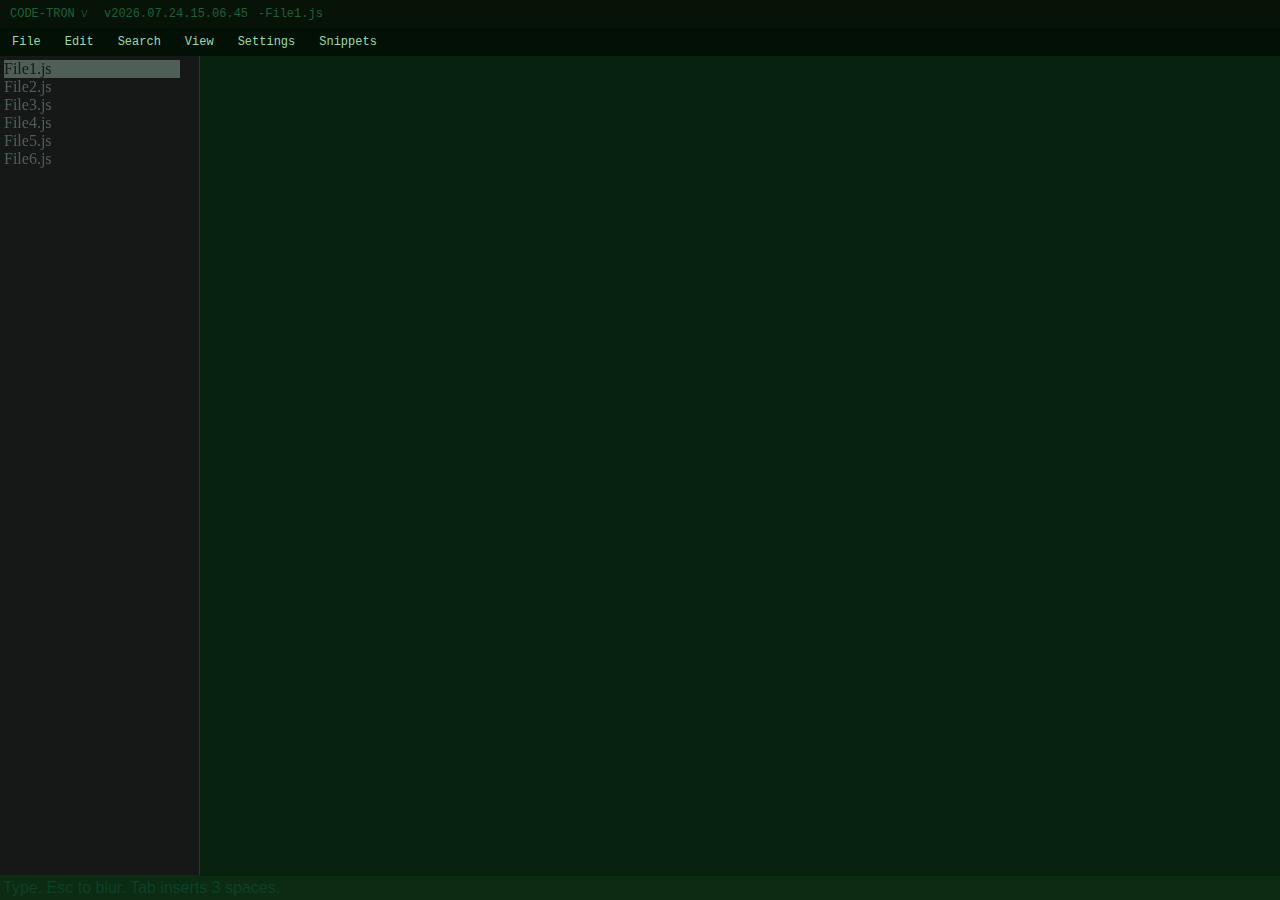
<file: index.html>
<!doctype html>
<html lang="nl">
<head>
  <meta charset="utf-8" />
  <meta charset="version" content="1" instruct="easy way to touch index for version update"/>
  <meta name="viewport" content="width=device-width,initial-scale=1" />
  <title>Canvas Code Editor — </title>
  <link rel="stylesheet" href="style.css">
  <script src="menu.js" defer></script>
  <script src="model.js" defer></script>
  <script src="viewport.js" defer></script>
</head>
<body>
  <div id="titlebar">CODE-TRON <span class="ver">v</span><span id="datetime"></span> - <span id="filename">File1.js</span></div>
  <div id="menubar">
  </div>

  <div id="viewport">
    <div id="scroll-spacer"></div>
    <canvas id="editor-canvas" tabindex="0"></canvas>
  </div>
  <div id="hint">Type. Esc to blur. Tab inserts 3 spaces.</div>
  
  <div id="ProjectPanel">
  <div class="active">File1.js</div>
  <div>File2.js</div>
  <div>File3.js</div>
  <div>File4.js</div>
  <div>File5.js</div>
  <div>File6.js</div>
</div>



</body>
</html>
</file>
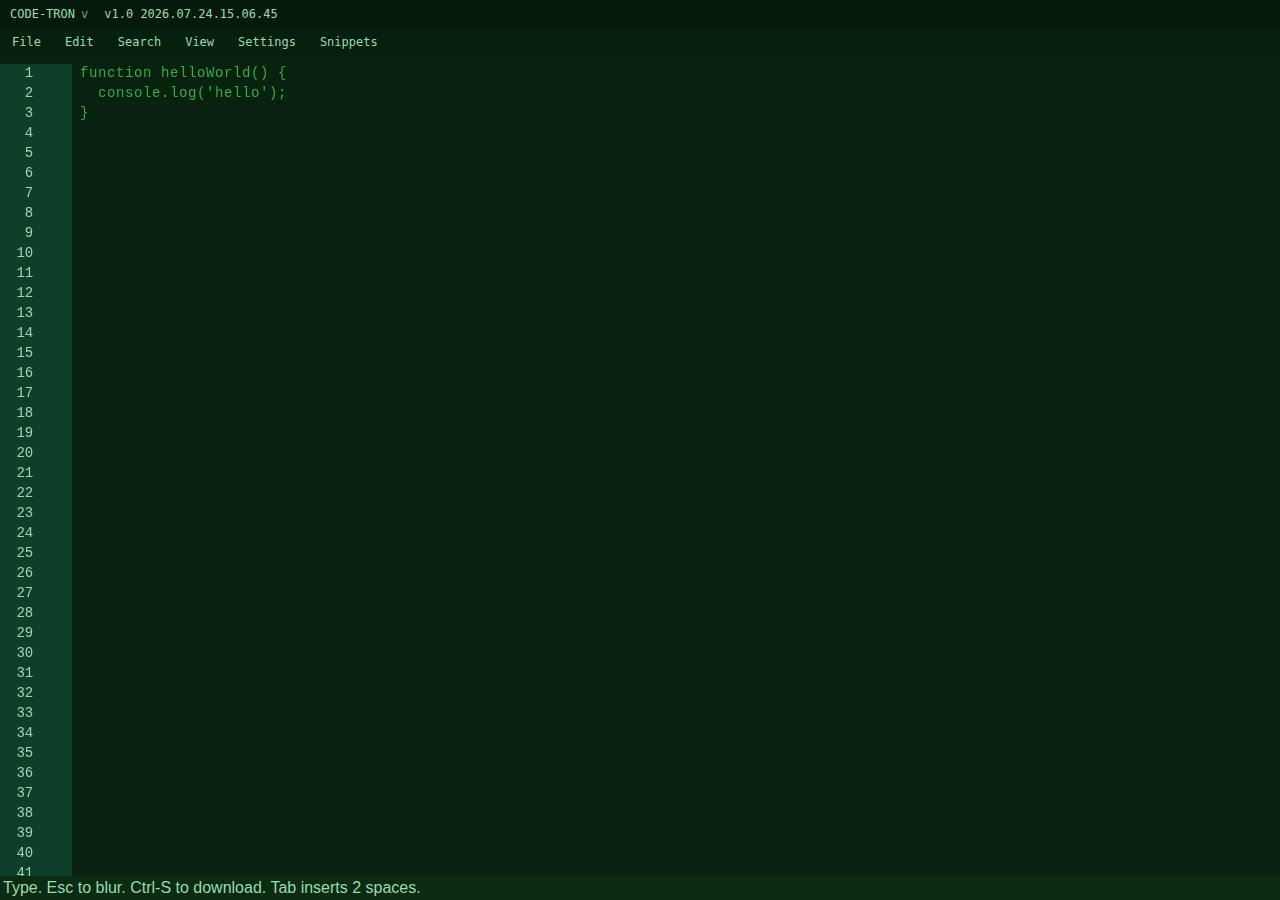
<file: v1.0 2025.12.15.16.06.41/index.html>
<!doctype html>
<html lang="nl">
<head>
  <meta charset="utf-8" />
  <meta name="viewport" content="width=device-width,initial-scale=1" />
  <title>Canvas Code Editor — start</title>
  <link rel="stylesheet" href="style.css">
  <script src="menu.js" defer></script>
  <script src="model.js" defer></script>
  <script src="viewport.js" defer></script>
</head>
<body>
  <div id="titlebar">CODE-TRON <span class="ver">v</span><span id="datetime"></span></div>
  <div id="menubar">
  </div>

  <div id="viewport">
    <div id="scroll-spacer"></div>
    <canvas id="editor-canvas" tabindex="0"></canvas>
  </div>
  <div id="hint">Type. Esc to blur. Ctrl-S to download. Tab inserts 2 spaces.</div>
  <div id="scrollbar"></div>
  <div id="ProjectPanel"></div>



</body>
</html>
</file>
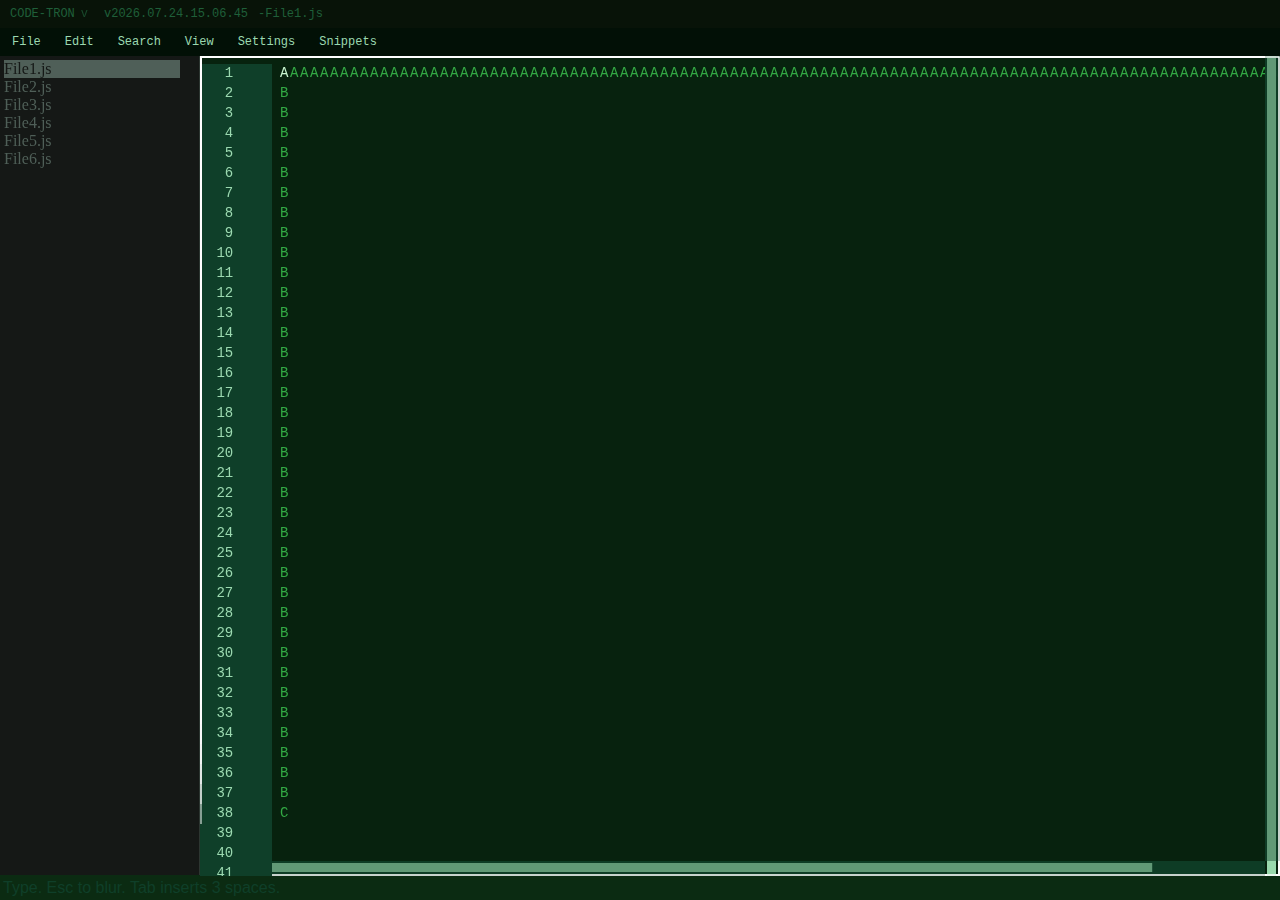
<file: v2.0 2026.01.01.09.46/index.html>
<!doctype html>
<html lang="nl">
<head>
  <meta charset="utf-8" />
  <meta charset="version" content="1" instruct="easy way to touch index for version update"/>
  <meta name="viewport" content="width=device-width,initial-scale=1" />
  <title>Canvas Code Editor — </title>
  <link rel="stylesheet" href="style.css">
  <script src="config.js" defer></script>
  <script src="menu.js" defer></script>
  <script src="model.js" defer></script>
  <script src="viewport.js" defer></script>
</head>
<body>
  <div id="titlebar">CODE-TRON <span class="ver">v</span><span id="datetime"></span> - <span id="filename">File1.js</span></div>
  <div id="menubar">
  </div>

  <div id="viewport">
    <div id="scroll-spacer"></div>
    <canvas id="editor-canvas" tabindex="0"></canvas>
  </div>
  <div id="hint">Type. Esc to blur. Tab inserts 3 spaces.</div>
  
  <div id="ProjectPanel">
  <div class="active">File1.js</div>
  <div>File2.js</div>
  <div>File3.js</div>
  <div>File4.js</div>
  <div>File5.js</div>
  <div>File6.js</div>
</div>



</body>
</html>
</file>
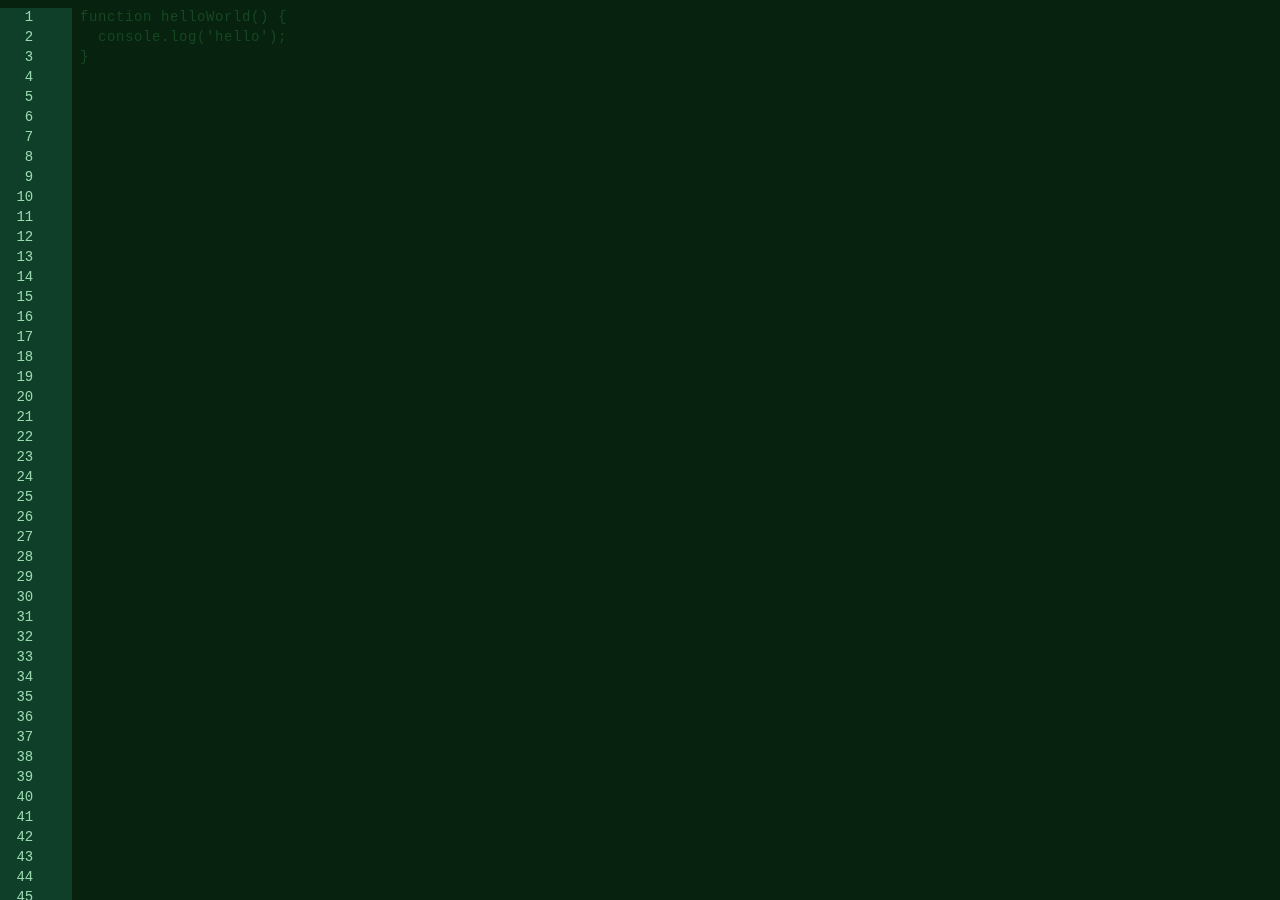
<file: index-old.html>
<!doctype html>
<html lang="nl">
<head>
  <meta charset="utf-8" />
  <meta name="viewport" content="width=device-width,initial-scale=1" />
  <title>Canvas Code Editor — start</title>
  <style>
    :root{
      --gutter-width:72px;
      --bg:#0b2b12; /* deep green */
      --panel:#07220e; /* slightly darker */
      --soft:#154822; /* soft green for text */
      --cursor-inv:#c9f7d1; /* light for inverted cursor block */
      --line-height:20px;
      --font-size:14px;
      --font-family: "Fira Code", "Courier New", monospace;
    }
    html,body{height:100%;margin:0;background:var(--bg);font-family:system-ui,Segoe UI,Roboto,Arial}
    /* The scroll spacer determines the scrollable area (virtual content) */
    #viewport{
      position:relative;
      width:100%;height:100vh;overflow:auto;background:var(--panel);
    }
    #scroll-spacer{
      width:100%; /* full width so scrollbars behave */
      height:1000px; /* will be updated by script to match content */
      pointer-events:none;
      background:transparent;
    }
    /* Canvas on top where we draw the text and gutter */
    #editor-canvas{
      position:absolute;left:0;top:0;z-index:10;pointer-events:auto;
      display:block;
    }
    /* optionally hide default caret and selection */
    .invisibleInput{position:absolute;left:-9999px;top:-9999px;opacity:0}
    /* helpful message */
    #hint{position:fixed;right:12px;bottom:10px;color:#9bd9b0;font-size:12px}
  </style>
</head>
<body>
  <div id="viewport">
    <div id="scroll-spacer"></div>
    <canvas id="editor-canvas" tabindex="0"></canvas>
  </div>
  <div id="hint">Type. Esc to blur. Ctrl-S to download. Tab inserts 2 spaces.</div>

<script>
(() => {
  // ==== Configuration ====
  const cfg = {
    fontSize: parseInt(getComputedStyle(document.documentElement).getPropertyValue('--font-size')) || 14,
    fontFamily: getComputedStyle(document.documentElement).getPropertyValue('--font-family') || 'monospace',
    lineHeight: parseInt(getComputedStyle(document.documentElement).getPropertyValue('--line-height')) || 20,
    gutterWidth: parseInt(getComputedStyle(document.documentElement).getPropertyValue('--gutter-width')) || 72,
    padding: 8,
    cursorBlink: 500,
    tabSize: 2,
    bg: getComputedStyle(document.documentElement).getPropertyValue('--panel').trim(),
    textColor: getComputedStyle(document.documentElement).getPropertyValue('--soft').trim(),
    cursorInv: getComputedStyle(document.documentElement).getPropertyValue('--cursor-inv').trim(),
  };

  // ==== DOM ====
  const viewport = document.getElementById('viewport');
  const spacer = document.getElementById('scroll-spacer');
  const canvas = document.getElementById('editor-canvas');
  const ctx = canvas.getContext('2d');

  // Hidden textarea to receive IME and real keyboard input reliably
  const hidden = document.createElement('textarea');
  hidden.className = 'invisibleInput';
  document.body.appendChild(hidden);

  // ==== Model ====
  let model = ["function helloWorld() {","  console.log('hello');","}",""];
  let cursor = {line:0,col:0};
  let selection = null; // not yet used

  // Measure a fixed character width by measuring a sample set and using the max
  function measureCharWidth(font){
    ctx.font = font;
    const sample = 'abcdefghijklmnopqrstuvwxyzABCDEFGHIJKLMNOPQRSTUVWXYZ0123456789!@#$%^&*()-_=+[]{};:\\"\'`<>?/| ';
    let max = 0;
    for(const ch of sample){
      max = Math.max(max, ctx.measureText(ch).width);
    }
    return Math.ceil(max);
  }

  function setupMetrics(){
    cfg.font = `${cfg.fontSize}px ${cfg.fontFamily}`;
    ctx.font = cfg.font;
    cfg.charWidth = measureCharWidth(cfg.font);
    cfg.charsPerRow = Math.max(10, Math.floor((window.innerWidth - cfg.gutterWidth - cfg.padding*2)/cfg.charWidth));
    cfg.visibleRows = Math.max(3, Math.floor((window.innerHeight - cfg.padding*2)/cfg.lineHeight));
  }

  setupMetrics();
  window.addEventListener('resize',()=>{setupMetrics(); resizeCanvas(); render();});

  // ==== Canvas & Scrolling ====
  function resizeCanvas(){
    canvas.width = Math.max(viewport.clientWidth, 300);
    canvas.height = Math.max(viewport.clientHeight, 200);
    canvas.style.left = viewport.scrollLeft + 'px';
    canvas.style.top = viewport.scrollTop + 'px';
    // ensure spacer matches total content height
    spacer.style.height = (model.length * cfg.lineHeight + cfg.padding*2) + 'px';
  }

  viewport.addEventListener('scroll', ()=>{
    // canvas is fixed on top of spacer
    canvas.style.left = viewport.scrollLeft + 'px';
    canvas.style.top = viewport.scrollTop + 'px';
    render();
  });

  // ==== Editing primitives ====
  function clampCursor(){
    if(cursor.line < 0) cursor.line = 0;
    if(cursor.line >= model.length) cursor.line = model.length-1;
    const l = model[cursor.line];
    if(cursor.col < 0) cursor.col = 0;
    if(cursor.col > l.length) cursor.col = l.length;
  }

  function insertTextAtCursor(str){
    const line = model[cursor.line];
    const before = line.slice(0,cursor.col);
    const after = line.slice(cursor.col);
    const parts = str.split('\n');
    if(parts.length === 1){
      model[cursor.line] = before + str + after;
      cursor.col += str.length;
    } else {
      model[cursor.line] = before + parts[0];
      const insert = parts.slice(1);
      for(let i=0;i<insert.length;i++){
        model.splice(cursor.line+1+i,0,insert[i]);
      }
      cursor.line += insert.length;
      cursor.col = insert[insert.length-1].length;
    }
    resizeCanvas(); render();
  }

  function deleteBeforeCursor(){
    if(cursor.col>0){
      const line = model[cursor.line];
      model[cursor.line] = line.slice(0,cursor.col-1) + line.slice(cursor.col);
      cursor.col--;
    } else if(cursor.line>0){
      const prev = model[cursor.line-1];
      const cur = model.splice(cursor.line,1)[0];
      cursor.line--;
      cursor.col = prev.length;
      model[cursor.line] = prev + cur;
    }
    resizeCanvas(); render();
  }

  function newlineWithAutoIndent(){
    const cur = model[cursor.line];
    const before = cur.slice(0,cursor.col);
    const indent = (before.match(/^\s*/)||[''])[0] || '';
    const rest = cur.slice(cursor.col);
    model[cursor.line] = before;
    model.splice(cursor.line+1,0, indent + rest);
    cursor.line++;
    cursor.col = indent.length;
    resizeCanvas(); render();
  }

  // ==== Bracket matching (basic) ====
  const PAIRS = {'(':')','[':']','{':'}','<':'>'};
  const CLOSERS = Object.values(PAIRS);

  function findMatchingBracket(lineIdx, colIdx){
    const ch = getCharAt(lineIdx,colIdx);
    if(!ch) return null;
    if(PAIRS[ch]){
      // forward search
      const open = ch; const close = PAIRS[ch];
      let depth = 0;
      for(let i=lineIdx;i<model.length;i++){
        const str = model[i];
        let start = (i===lineIdx?colIdx+1:0);
        for(let j=start;j<str.length;j++){
          const c = str[j];
          if(c===open) depth++;
          if(c===close){
            if(depth===0) return {line:i,col:j};
            depth--;
          }
        }
      }
    } else if(CLOSERS.includes(ch)){
      // backward search
      let open = null;
      for(const k in PAIRS) if(PAIRS[k]===ch) open = k;
      if(!open) return null;
      let depth = 0;
      for(let i=lineIdx;i>=0;i--){
        const str = model[i];
        let start = (i===lineIdx?colIdx-1:str.length-1);
        for(let j=start;j>=0;j--){
          const c = str[j];
          if(c===ch) depth++;
          if(c===open){
            if(depth===0) return {line:i,col:j};
            depth--;
          }
        }
      }
    }
    return null;
  }

  function getCharAt(lineIdx,colIdx){
    if(lineIdx<0 || lineIdx>=model.length) return null;
    const s = model[lineIdx];
    if(colIdx<0 || colIdx>=s.length) return null;
    return s[colIdx];
  }

  // ==== Rendering ====
  let blink = true;
  setInterval(()=>{ blink = !blink; render(); }, cfg.cursorBlink);

  function render(){
    // clear
    ctx.clearRect(0,0,canvas.width,canvas.height);
    // background
    ctx.fillStyle = cfg.bg; ctx.fillRect(0,0,canvas.width,canvas.height);

    ctx.font = cfg.font;
    ctx.textBaseline = 'top';

    // compute top-left of visible area in model coordinates
    const scrollY = viewport.scrollTop;
    const scrollX = viewport.scrollLeft;
    const firstLine = Math.floor((scrollY - cfg.padding)/cfg.lineHeight);
    const top = cfg.padding - (scrollY - Math.max(0,firstLine*cfg.lineHeight));
    const startLine = Math.max(0, Math.floor(scrollY/cfg.lineHeight));
    const linesToDraw = Math.ceil(canvas.height / cfg.lineHeight)+1;

    // gutter
    ctx.fillStyle = '#07220e';
    ctx.fillRect(0,0,cfg.gutterWidth,canvas.height);

    // draw visible lines
    ctx.fillStyle = cfg.textColor;
    const visibleStart = Math.max(0, startLine);
    for(let i=0;i<linesToDraw;i++){
      const li = visibleStart + i;
      const y = cfg.padding + i*cfg.lineHeight - (scrollY - visibleStart*cfg.lineHeight);
      // line background for even rows subtle
      // draw line number
      ctx.fillStyle = '#0f3f29';
      ctx.fillRect(0,y,cfg.gutterWidth,cfg.lineHeight);
      ctx.fillStyle = '#9bd9b0';
      ctx.fillText(String(li+1).padStart(3,' '), 8, y+2);

      if(li >= model.length) continue;
      const text = model[li];

      // draw characters one by one to allow free font + fixed grid
      let x = cfg.gutterWidth + cfg.padding - scrollX;
      for(let c=0;c<text.length;c++){
        const ch = text[c];
        // simple syntax discrimination by char class -> we avoid color changes; use font weight change
        // choose a font style for keywords/symbols
        ctx.font = cfg.font; // could change weight here
        ctx.fillStyle = cfg.textColor;
        ctx.fillText(ch, x, y+2);
        x += cfg.charWidth;
      }

      // if line is empty, ensure cursor area can be seen
      // draw invisible placeholder optional
    }

    // cursor position on screen
    clampCursor();
    const curY = cfg.padding + (cursor.line - visibleStart)*cfg.lineHeight - (scrollY - visibleStart*cfg.lineHeight);
    const curX = cfg.gutterWidth + cfg.padding + cursor.col*cfg.charWidth - scrollX;

    // draw matching brackets if present
    const nearby = getCharAt(cursor.line, Math.max(0,cursor.col-1));
    const match = (nearby ? findMatchingBracket(cursor.line, cursor.col-1) : null) || findMatchingBracket(cursor.line,cursor.col);
    if(match){
      const mx = cfg.gutterWidth + cfg.padding + match.col*cfg.charWidth - scrollX;
      const my = cfg.padding + (match.line - visibleStart)*cfg.lineHeight - (scrollY - visibleStart*cfg.lineHeight);
      // highlight both
      ctx.fillStyle = 'rgba(255,255,255,0.06)';
      ctx.fillRect(curX-2, curY+1, cfg.charWidth+4, cfg.lineHeight-2);
      ctx.fillRect(mx-2, my+1, cfg.charWidth+4, cfg.lineHeight-2);
      // draw subtle outline
      ctx.strokeStyle = 'rgba(255,255,255,0.06)';
      ctx.strokeRect(mx-2,my+1,cfg.charWidth+4,cfg.lineHeight-2);
    }

    // draw inverted block cursor
    if(document.activeElement === canvas && blink){
      // read underlying char
      const underlying = getCharAt(cursor.line, cursor.col) || ' ';
      // draw block
      ctx.fillStyle = cfg.cursorInv;
      ctx.fillRect(curX, curY+1, cfg.charWidth, cfg.lineHeight-2);
      // draw char inverted (dark on light) by drawing it again with bg color
      ctx.fillStyle = cfg.bg;
      ctx.fillText(underlying, curX, curY+2);
    }
  }

  // ==== Input handling ====
  function focusHidden(){ hidden.focus(); }

  canvas.addEventListener('mousedown', (e)=>{
    focusHidden();
    // compute clicked coord -> set cursor
    const rect = canvas.getBoundingClientRect();
    const x = e.clientX - rect.left + viewport.scrollLeft;
    const y = e.clientY - rect.top + viewport.scrollTop;
    const line = Math.floor((y - cfg.padding)/cfg.lineHeight);
    const col = Math.floor((x - cfg.gutterWidth - cfg.padding)/cfg.charWidth);
    cursor.line = Math.max(0, Math.min(model.length-1, line));
    cursor.col = Math.max(0, Math.min(model[cursor.line].length, col));
    render();
  });

  // keyboard via hidden textarea for better IME support
  hidden.addEventListener('keydown', (e)=>{
    if(e.key === 'Tab'){
      e.preventDefault();
      insertTextAtCursor(' '.repeat(cfg.tabSize));
      return;
    }
    if(e.key === 'Enter'){
      e.preventDefault(); newlineWithAutoIndent(); return;
    }
    if(e.key === 'Backspace'){
      e.preventDefault(); deleteBeforeCursor(); return;
    }
    if(e.key === 'ArrowLeft'){
      e.preventDefault(); if(cursor.col>0) cursor.col--; else if(cursor.line>0){ cursor.line--; cursor.col = model[cursor.line].length;} render(); return;
    }
    if(e.key === 'ArrowRight'){
      e.preventDefault(); if(cursor.col < model[cursor.line].length) cursor.col++; else if(cursor.line < model.length-1){ cursor.line++; cursor.col=0;} render(); return;
    }
    if(e.key === 'ArrowUp'){
      e.preventDefault(); cursor.line = Math.max(0,cursor.line-1); cursor.col = Math.min(cursor.col, model[cursor.line].length); render(); return;
    }
    if(e.key === 'ArrowDown'){
      e.preventDefault(); cursor.line = Math.min(model.length-1,cursor.line+1); cursor.col = Math.min(cursor.col, model[cursor.line].length); render(); return;
    }
    if((e.ctrlKey||e.metaKey) && e.key.toLowerCase()==='s'){
      e.preventDefault(); download(); return;
    }

    // allow other keys to be processed in input event
  });

  hidden.addEventListener('input',(e)=>{
    const val = hidden.value;
    hidden.value = '';
    if(val.length>0){ insertTextAtCursor(val); }
  });

  // clicking canvas focuses textarea
  canvas.addEventListener('focus',()=>{ focusHidden(); });
  canvas.addEventListener('blur',()=>{ /* nothing */ });

  // direct focus on load
  setTimeout(()=>{ resizeCanvas(); render(); canvas.focus(); focusHidden(); }, 50);

  // helper: download content as file
  function download(){
    const blob = new Blob([model.join('\n')],{type:'text/plain;charset=utf-8'});
    const a = document.createElement('a');
    a.href = URL.createObjectURL(blob);
    a.download = 'code.txt';
    a.click();
    URL.revokeObjectURL(a.href);
  }

  // initial measurement
  resizeCanvas(); render();

  // expose for debugging in console
  window.__editor = { model, cursor, render, insertTextAtCursor };

})();
</script>
</body>
</html>
</file>
<file: style.css>
:root{
      --gutter-width:72px;
      --bg:#0b2b12;
      --panel:#07220e;
      --projectpanel:#0b1b12;
      --soft:#33aa44;
	 
      --cursor-inv:#c9f7d1;
      --line-height:20px;
      --font-size:14px;
      --font-family: "Fira Code", "Courier New", monospace;
      --bar:#081308;
    }
	/*
	soft te soft: #154822
	061a0b
Voorstel	Hex	Contrast t.o.v. #07220e	Effect
Sterkere groen	#33aa44	Medium	Groen blijft, duidelijker in zonlicht
Lichtgroen	#66ff99	Hoog	Heel goed leesbaar, kan fel lijken
Off-white	#c9f7d1	Zeer hoog	Maximaal contrast, lijkt op je cursor-inv kleur
Cyan-achtig	#2ce6c1	Hoog	Fris en leesbaar, iets koel
	*/
    html,body{height:100%;margin:0;background:var(--bg); overflow:hidden;}
    #titlebar{height:28px;background:var(--bar);color:#1f5f39;display:flex;align-items:center;padding:0 10px;font:12px monospace}
    #titlebar .ver{opacity:.7;margin:0 6px;}
    #menubar{height:28px;background:#021006;color:#9bd9b0;display:flex;align-items:center;font:12px monospace}
    .menu{position:relative;padding:0 12px;cursor:default}
    .menu:hover{background:#083016}
    .submenu{display:none;position:absolute;top:28px;left:0;background:#05200d;border:1px solid #0f3f29;z-index:100}
    .menu:hover .submenu{display:block}
    .submenu div{padding:6px 14px;white-space:nowrap}
    .submenu div:hover{background:#0f3f29}
    #viewport{position:relative;width:100%;height:calc(100vh - 80px);overflow:auto;background:var(--panel)}
    #scroll-spacer{width:100%;height:1000px;pointer-events:none}
    #editor-canvas{position:absolute;left:0;top:0;z-index:10}
    .invisibleInput{position:absolute;left:-9999px;top:-9999px;opacity:0}
	#hint{ position: absolute; bottom: 0;font-family:sans-serif;color:#0f3f29;padding: 3px;}
	
	/* Layout */
	
	#ProjectPanel {
  position: absolute;
  color:#1f6f49;
  overflow-y: scroll;      /* force scrollbar space */
  scrollbar-gutter: stable; /* ensures space even if scrollbar hidden */
  left: 0;
  top: 56px;
  width: 200px;
  bottom: 25px;
  background: var(--projectpanel);
  border-right: 1px solid #0f3f29;
  z-index: 20;
  padding: 4px;
  box-sizing: border-box;
  filter: grayscale(80%);
}
#ProjectPanel .active {
  color: var(--projectpanel);   /* text color inverted */
  background: #1f6f49;          /* highlight background */
}


#viewport {
  position: absolute;
  left: 200px; /* next to ProjectPanel */
  top: 56px;
  right: 16px; /* leave space for scrollbar */
  bottom: 0;
  overflow: hidden; /* we handle scroll manually */
  background: var(--panel);
}
</file>
<file: v1.0 2025.12.15.16.06.41/style.css>
:root{
      --gutter-width:72px;
      --bg:#0b2b12;
      --panel:#07220e;
      --soft:#33aa44;
	 
      --cursor-inv:#c9f7d1;
      --line-height:20px;
      --font-size:14px;
      --font-family: "Fira Code", "Courier New", monospace;
      --bar:#061a0b;
    }
	/*
	soft te soft: #154822
Voorstel	Hex	Contrast t.o.v. #07220e	Effect
Sterkere groen	#33aa44	Medium	Groen blijft, duidelijker in zonlicht
Lichtgroen	#66ff99	Hoog	Heel goed leesbaar, kan fel lijken
Off-white	#c9f7d1	Zeer hoog	Maximaal contrast, lijkt op je cursor-inv kleur
Cyan-achtig	#2ce6c1	Hoog	Fris en leesbaar, iets koel
	*/
    html,body{height:100%;margin:0;background:var(--bg); overflow:hidden;}
    #titlebar{height:28px;background:var(--bar);color:#9bd9b0;display:flex;align-items:center;padding:0 10px;font:12px monospace}
    #titlebar .ver{opacity:.7;margin:0 6px}
    #menubar{height:28px;background:#05200d;color:#9bd9b0;display:flex;align-items:center;font:12px monospace}
    .menu{position:relative;padding:0 12px;cursor:default}
    .menu:hover{background:#083016}
    .submenu{display:none;position:absolute;top:28px;left:0;background:#05200d;border:1px solid #0f3f29;z-index:100}
    .menu:hover .submenu{display:block}
    .submenu div{padding:6px 14px;white-space:nowrap}
    .submenu div:hover{background:#0f3f29}
    #viewport{position:relative;width:100%;height:calc(100vh - 80px);overflow:auto;background:var(--panel)}
    #scroll-spacer{width:100%;height:1000px;pointer-events:none}
    #editor-canvas{position:absolute;left:0;top:0;z-index:10}
    .invisibleInput{position:absolute;left:-9999px;top:-9999px;opacity:0}
	#hint{font-family:sans-serif;color:#9bd9b0;padding: 3px;}
</file>
<file: v2.0 2026.01.01.09.46/style.css>
:root{
      --gutter-width:72px;
      --bg:#0b2b12;
      --panel:#07220e;
      --projectpanel:#0b1b12;
      --soft:#33aa44;
	 
      --cursor-inv:#c9f7d1;
      --line-height:20px;
      --font-size:14px;
      --font-family: "Fira Code", "Courier New", monospace;
      --bar:#081308;
    }
	/*
	soft te soft: #154822
	061a0b
Voorstel	Hex	Contrast t.o.v. #07220e	Effect
Sterkere groen	#33aa44	Medium	Groen blijft, duidelijker in zonlicht
Lichtgroen	#66ff99	Hoog	Heel goed leesbaar, kan fel lijken
Off-white	#c9f7d1	Zeer hoog	Maximaal contrast, lijkt op je cursor-inv kleur
Cyan-achtig	#2ce6c1	Hoog	Fris en leesbaar, iets koel
	*/
    html,body{height:100%;margin:0;background:var(--bg); overflow:hidden;}
    #titlebar{height:28px;background:var(--bar);color:#1f5f39;display:flex;align-items:center;padding:0 10px;font:12px monospace}
    #titlebar .ver{opacity:.7;margin:0 6px;}
    #menubar{height:28px;background:#021006;color:#9bd9b0;display:flex;align-items:center;font:12px monospace}
    .menu{position:relative;padding:0 12px;cursor:default}
    .menu:hover{background:#083016}
    .submenu{display:none;position:absolute;top:28px;left:0;background:#05200d;border:1px solid #0f3f29;z-index:100}
    .menu:hover .submenu{display:block}
    .submenu div{padding:6px 14px;white-space:nowrap}
    .submenu div:hover{background:#0f3f29}
    #viewport{position:relative;width:100%;height:calc(100vh - 80px);overflow:auto;background:var(--panel)}
    #scroll-spacer{width:100%;height:1000px;pointer-events:none}
    #editor-canvas{position:absolute;left:0;top:0;z-index:10}
    .invisibleInput{position:absolute;left:-9999px;top:-9999px;opacity:0}
	#hint{ position: absolute; bottom: 0;font-family:sans-serif;color:#0f3f29;padding: 3px;}
	
	/* Layout */
	
	#ProjectPanel {
  position: absolute;
  color:#1f6f49;
  overflow-y: scroll;      /* force scrollbar space */
  scrollbar-gutter: stable; /* ensures space even if scrollbar hidden */
  left: 0;
  top: 56px;
  width: 200px;
  bottom: 25px;
  background: var(--projectpanel);
  border-right: 1px solid #0f3f29;
  z-index: 20;
  padding: 4px;
  box-sizing: border-box;
  filter: grayscale(80%);
}
#ProjectPanel .active {
  color: var(--projectpanel);   /* text color inverted */
  background: #1f6f49;          /* highlight background */
}


#viewport {
  position: absolute;
  left: 200px; /* next to ProjectPanel */
  top: 56px;
  right: 16px; /* leave space for scrollbar */
  bottom: 0;
  overflow: hidden; /* we handle scroll manually */
  background: var(--panel);
}
</file>
